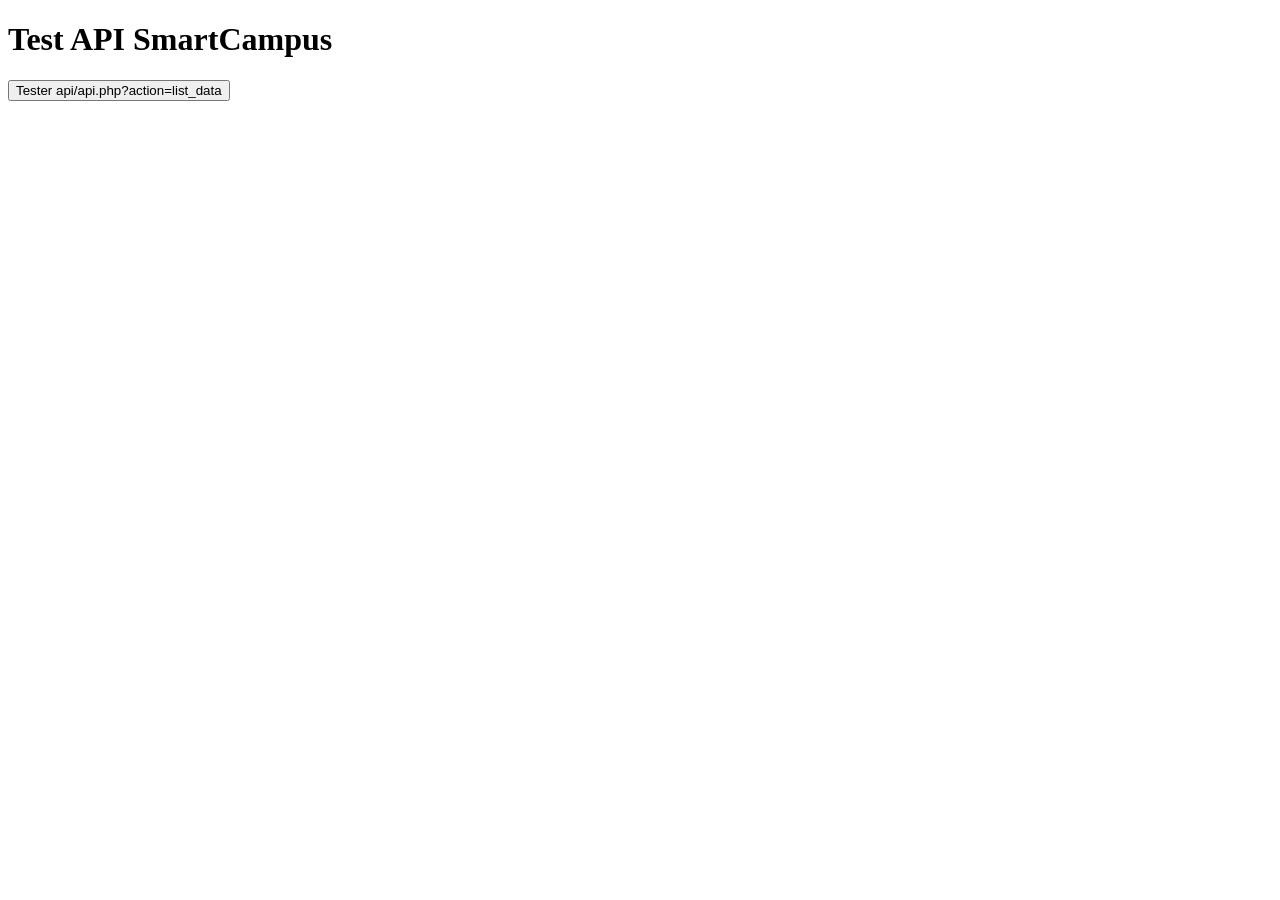
<file: smartcampus-php-mysql-v48/test-api.html>
<!DOCTYPE html>
<html lang="fr">
<head><meta charset="UTF-8"><title>Test API SmartCampus</title></head>
<body>
<h1>Test API SmartCampus</h1>
<button onclick="test()">Tester api/api.php?action=list_data</button>
<pre id="out"></pre>
<script>
async function test(){
  const res = await fetch('api/api.php?action=list_data');
  document.getElementById('out').textContent = await res.text();
}
</script>
</body>
</html>
</file>
